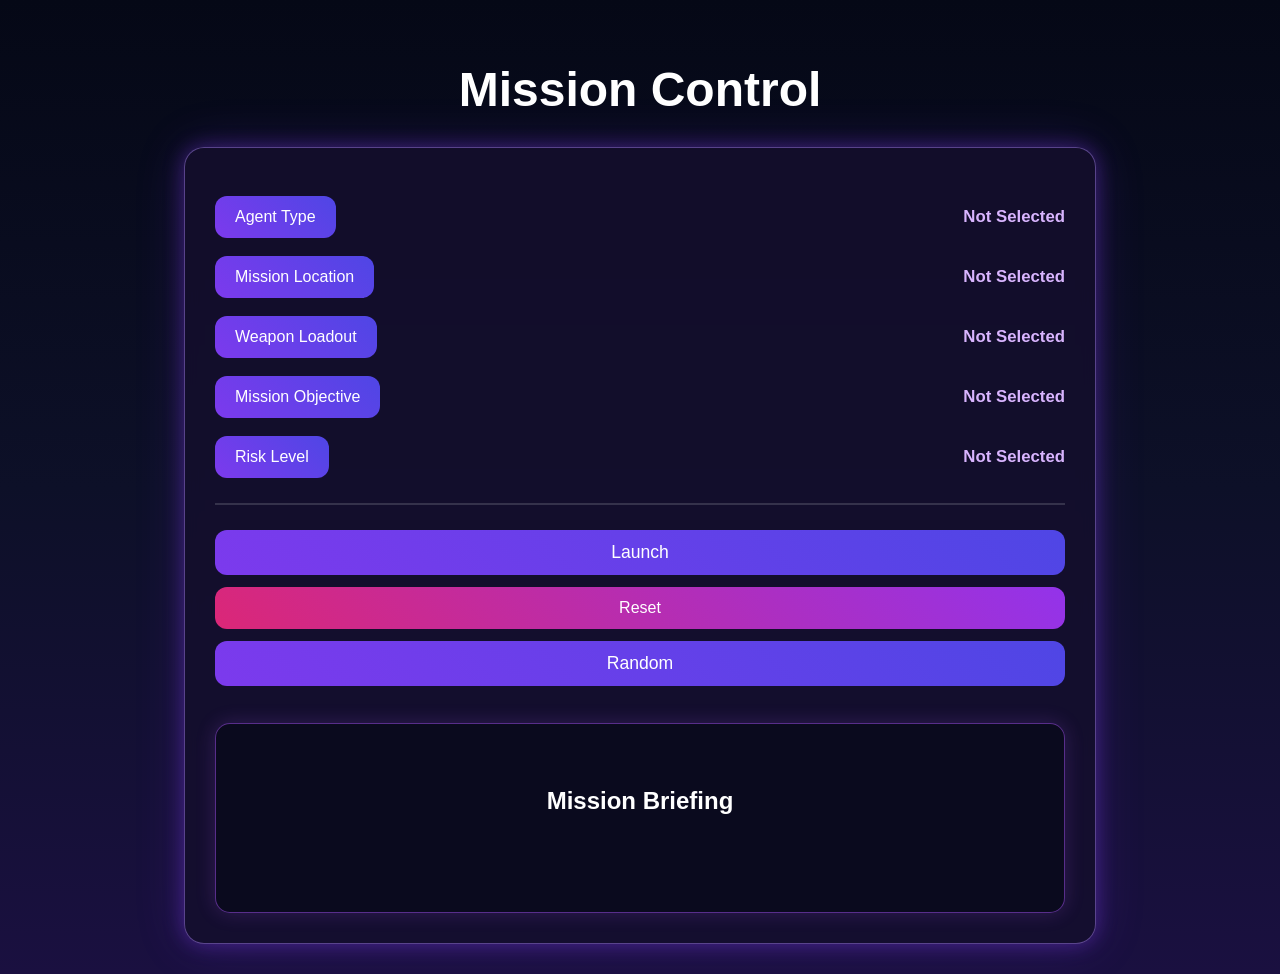
<file: Assignment-1/index.html>
<!DOCTYPE html>
<html lang="en">
<head>
    <meta charset="UTF-8">
    <meta name="viewport" content="width=device-width, initial-scale=1.0">
    <title>Document</title>
    <link rel="stylesheet" href="css/style.css">
    <script src="js/script.js" defer></script>
</head>
<body>
        <h1>Mission Control</h1>

    <div class="container">

        <div class="selection">
            <button id="agentBtn">Agent Type</button>
            <span id="agentOutput">Not Selected</span>
        </div>

        <div class="selection">
            <button id="locationBtn">Mission Location</button>
            <span id="locationOutput">Not Selected</span>
        </div>

        <div class="selection">
            <button id="weaponBtn">Weapon Loadout</button>
            <span id="weaponOutput">Not Selected</span>
        </div>

        <div class="selection">
            <button id="missionBtn">Mission Objective</button>
            <span id="missionOutput">Not Selected</span>
        </div>

        <div class="selection">
            <button id="riskBtn">Risk Level</button>
            <span id="riskOutput">Not Selected</span>
        </div>

        <hr>

        <button id="launchBtn">Launch</button>
        <button id="resetBtn">Reset</button>
        <button id="randomBtn">Random</button>

        <div id="missionBriefing">
            <h2>Mission Briefing</h2>
            <p id="briefingText"></p>
        </div>

    </div>
</body>
</html>
</file>
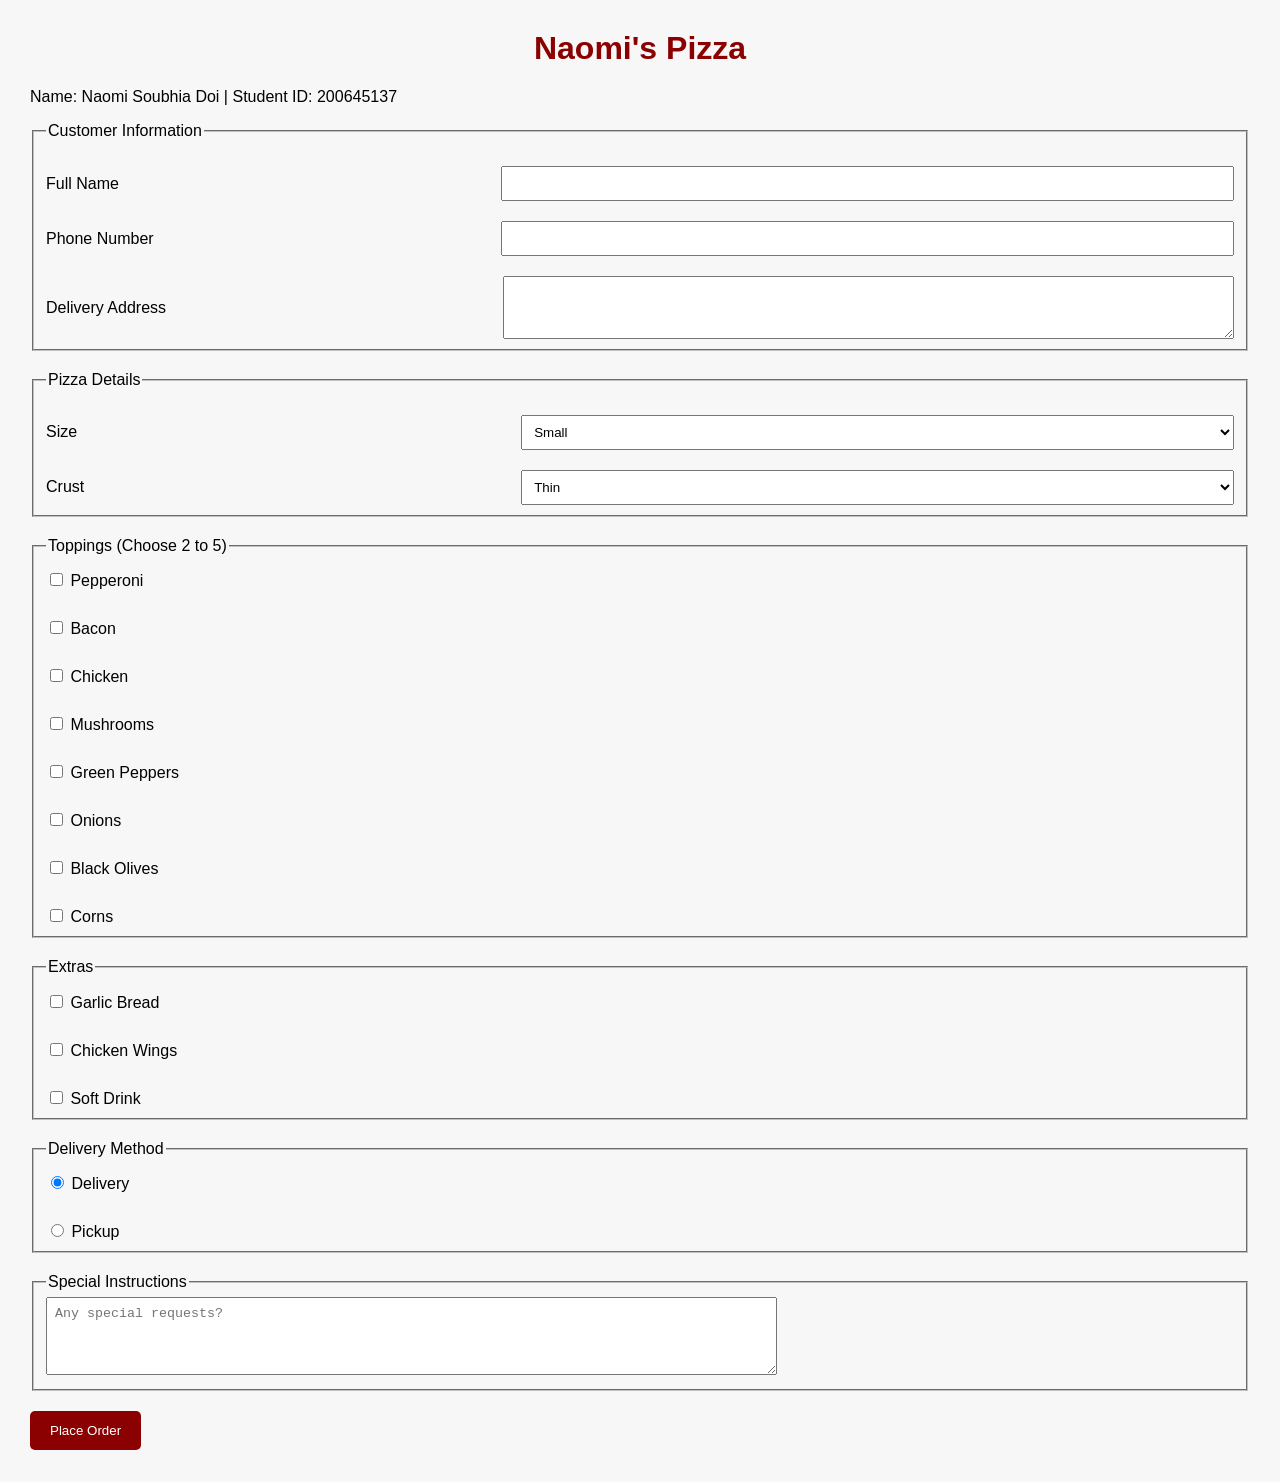
<file: Assignment-3/index.html>
<!DOCTYPE html>
<html lang="en">

<head>
    <meta charset="UTF-8">
    <meta name="viewport" content="width=device-width, initial-scale=1.0">
    <title>Document</title>
    <link rel="stylesheet" href="css/style.css">
    <script src="js/script.js" defer></script>
</head>

<body>
    <!-- Build a simple HTML form that you think would be appropriate for a customer to order a pizza. Dynamically add your student id and name somewhere on the page using a p tag and JavaScript.
Be creative – what different options might you want your customers to have?
Validate the HTML pizza order form. The following steps should only execute if all validations pass.
Write JavaScript to capture the values from each of the form inputs when the user clicks the 'order' button.
Create a class called Pizza using the parameters from the order form. The class must include at least one method that builds and returns a description of the pizza order as a string.
When the form is submitted and validated, instantiate a new Pizza object from your class using the captured form values. Visually output the pizza description to the HTML page by invoking the method on your Pizza object — the displayed text must come from that method, not directly from the form values.
The JavaScript and CSS file should be linked to the html. Don't forget to use defer if you are adding script in the head section.
Once you've completed the functionality of the interface, add some CSS to make the page visually attractive (don't spend too much time on this – the focus is the JS).
Ensure that all your HTML, CSS, and JS is well-commented, formatted, and organized.
Upload your application to a live website. (GitHub Pages or any other that works for you.)
Post the URL to the assignment on Blackboard. -->

    <h1>Naomi's Pizza</h1>

    <p id="naomiInfos"></p>


    <form id="pizzaForm">

        <fieldset class="customerInfos" >
            <legend>Customer Information</legend>

            <label>
                Full Name
                <input type="text" name="name" id="customerName" required>
            </label>

            <label>
                Phone Number
                <input type="tel" name="phone" id="phone" required>
            </label>

            <label>
                Delivery Address
                <textarea rows="3" id="customerAddress" required></textarea>
            </label>
        </fieldset>

        <fieldset class="pizzaDetails">
            <legend>Pizza Details</legend>

            <label>
                Size
                <select  id="size">
                    <option  value="Small">Small</option>
                    <option  value="Medium">Medium</option>
                    <option value="Large">Large</option>
                </select>
            </label>

            <label>
                Crust
                <select id="crust">
                    <option value="Thin">Thin</option>
                    <option value="Regular">Regular</option>
                    <option value="Stuffed">Stuffed</option>
                </select>
            </label>
        </fieldset>


        <fieldset>
            <legend>Toppings (Choose 2 to 5)</legend>

            <label><input type="checkbox" name="toppings" value="Pepperoni"> Pepperoni</label><br>
            <label><input type="checkbox" name="toppings" value="Bacon"> Bacon</label><br>
            <label><input type="checkbox" name="toppings" value="Chicken"> Chicken</label><br>
            <label><input type="checkbox" name="toppings" value="Mushrooms"> Mushrooms</label><br>
            <label><input type="checkbox" name="toppings" value="Green Peppers"> Green Peppers</label><br>
            <label><input type="checkbox" name="toppings" value="Onions"> Onions</label><br>
            <label><input type="checkbox" name="toppings" value="Black Olives"> Black Olives</label><br>
            <label><input type="checkbox" name="toppings" value="Corns"> Corns</label>
        </fieldset>


        <fieldset>
            <legend>Extras</legend>

            <label><input type="checkbox"  name="extras" value="Garlic Bread"> Garlic Bread</label><br>
            <label><input type="checkbox" name="extras" value="Chicken Wings"> Chicken Wings</label><br>
            <label><input type="checkbox" id="softDrink" name="extras" value="Soft Drink"> Soft Drink </label>
        </fieldset>

        <!-- Choose the soft drink  -->

        <div id="drinkOptions" style="display: none;">
            <fieldset>
                <label>
                    Choose your drink:
                    <select id="drink">
                        <option value="Coke">Coke</option>
                        <option value="Pepsi">Pepsi</option>
                        <option value="Sprite">Sprite</option>
                        <option value="Water">Water</option>
                    </select>
                </label>
            </fieldset>
        </div>


        <fieldset>
            <legend>Delivery Method</legend>

            <label><input type="radio" name="delivery" checked> Delivery</label><br>
            <label><input type="radio" name="delivery"> Pickup</label>
        </fieldset>



        <fieldset>
            <legend>Special Instructions</legend>

            <textarea rows="4" placeholder="Any special requests?"></textarea>
        </fieldset>

        <button type="submit">Place Order</button>

    </form>

        <div id="orderResult"></div>
    </div>

</body>

</html>
</file>
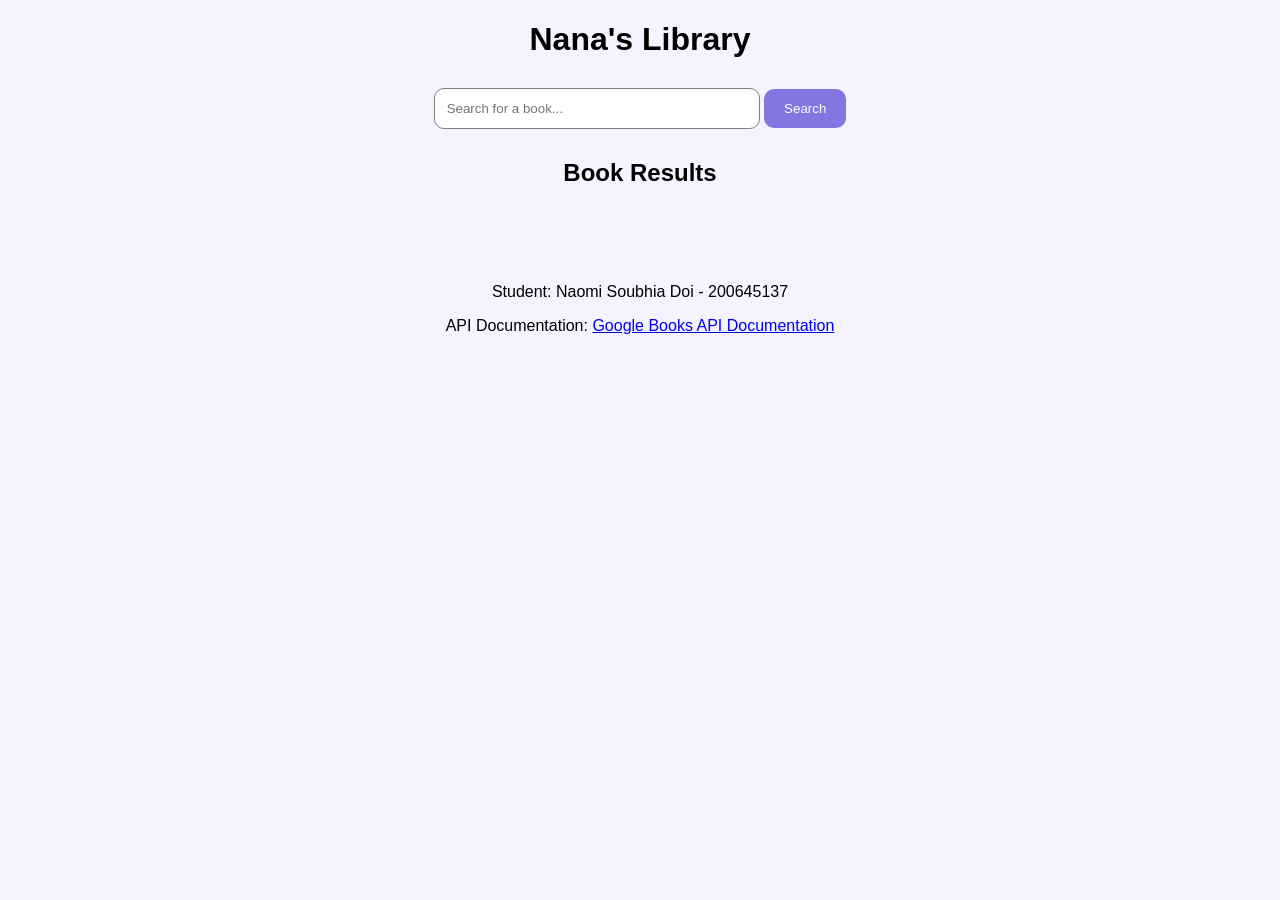
<file: Assignment-4/index.html>
<!DOCTYPE html>
<html lang="en">
<head>
    <meta charset="UTF-8">
    <meta name="viewport" content="width=device-width, initial-scale=1.0">
    <link rel="stylesheet" href="css/style.css">
    <title>Nana's library</title>
</head>
<body>

        <h1>Nana's Library</h1>
    
<main>

        <section class="search-area">

            <input 
            type="text" 
            id="bookSearch"
            placeholder="Search for a book..."
            >

            <button id="searchBtn">
                Search
            </button>

        </section>


        <section>

            <h2>Book Results</h2>

            <div id="bookContainer"></div>

        </section>


    </main>


    <footer>
        <!-- My infos -->
        <p id="naomiInfo"></p>

        <!-- Link to the Documentation - Google Books API -->
        <p> API Documentation: 
            <a href="https://developers.google.com/books/docs/v1/using"
            target="_blank"> <!-- _blank open in a new tab the link-->
            Google Books API Documentation
            </a>
        </p>
        </footer>

</body>
<script src="js/script.js"></script>
</html>
</file>
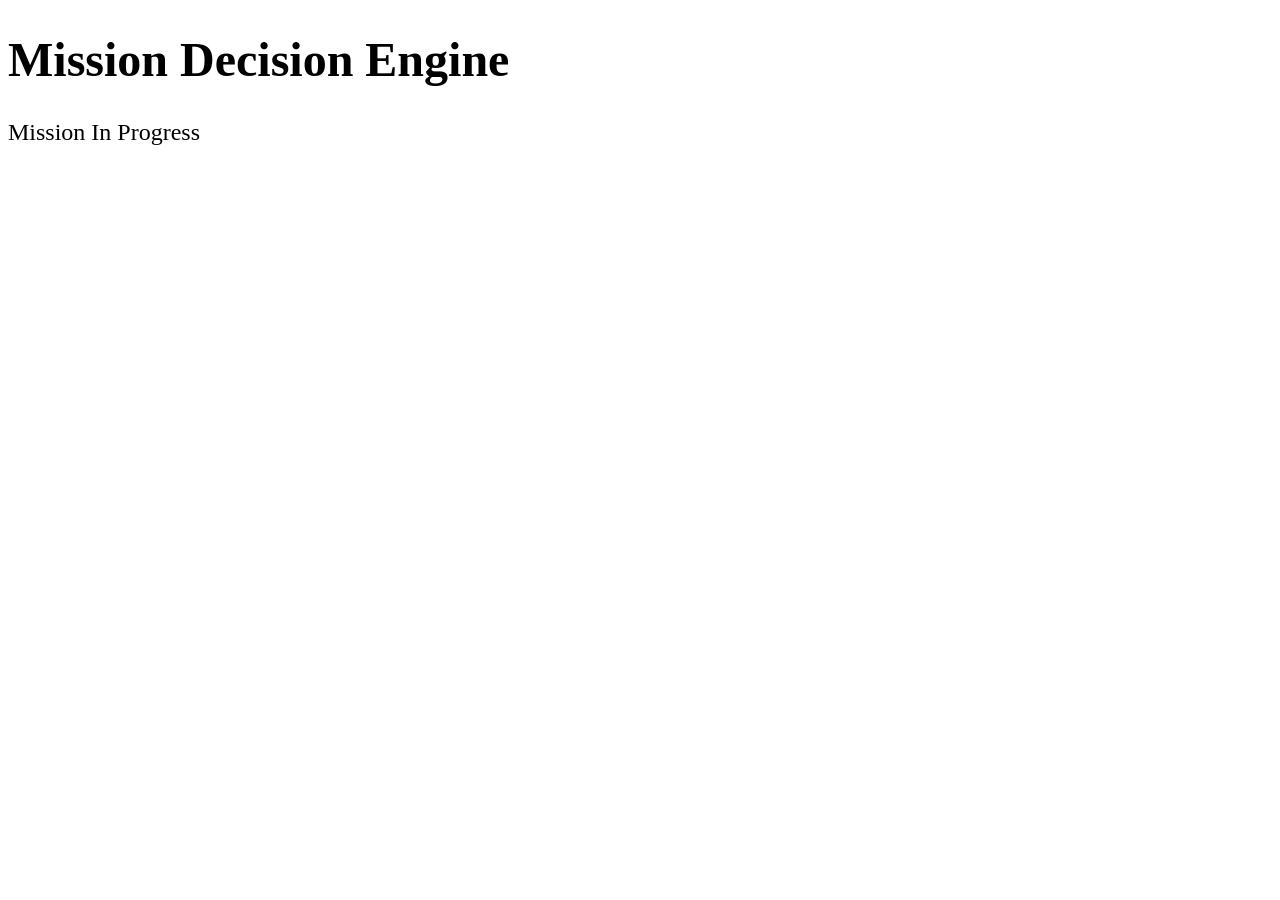
<file: Lab-3/index.html>
<!DOCTYPE html>
<html lang="en">
<head>
    <meta charset="UTF-8">
    <meta name="viewport" content="width=device-width, initial-scale=1.0">
    <title>LAB 3: Mission Decision Engine</title>
    <script src="js/script.js" defer></script>
    <link rel="stylesheet" href="./css/style.css">
</head>
<body>
    
    <h1>Mission Decision Engine</h1>
    <h2 id="display"></h2>
</body>
</html>
</file>
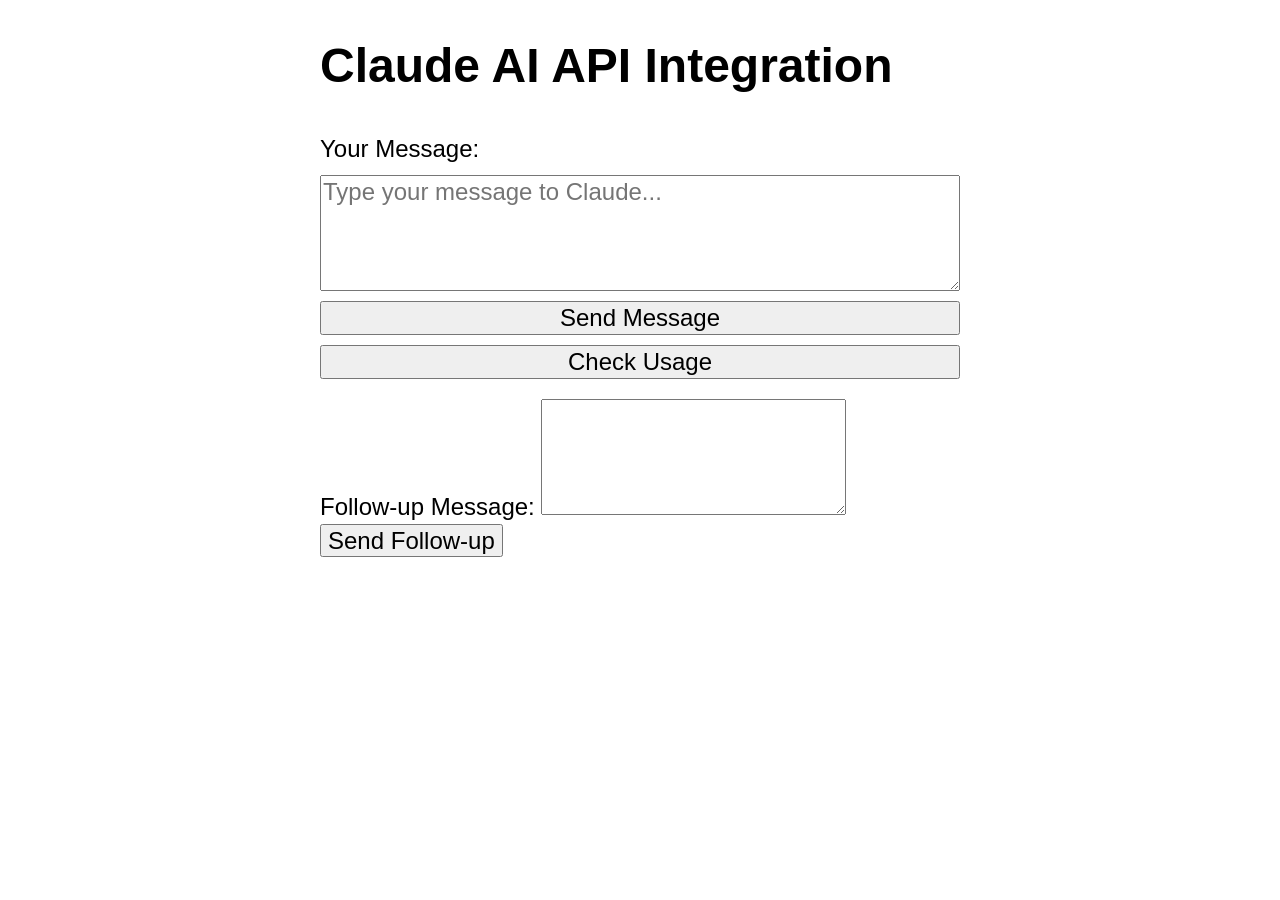
<file: Lab-6/index.html>
<!DOCTYPE html>
<html lang="en">
<head>
	<meta charset="utf-8" />
	<title>Claude AI API Integration | COMP1073 Client-Side JavaScript</title>
	<meta name="viewport" content="width=device-width, initial-scale=1.0" />
	<link href="css/normalize.css" rel="stylesheet" />
	<link href="css/styles.css" rel="stylesheet" />
	<script src="js/claude-api.js" defer></script>
</head>

<body>
	<h1>Claude AI API Integration</h1>
	
	<form>
		<label for="user-message">Your Message:</label>
		<textarea id="user-message" placeholder="Type your message to Claude..." rows="4"></textarea>
		<button type="button" id="send-message">Send Message</button>
		<button type="button" id="check-usage">Check Usage</button>
	</form>
	
	<section id="results"></section>

	<section id="follow-up-section">
    <label for="follow-up-message">Follow-up Message:</label>
    <textarea id="follow-up-message" rows="4"></textarea>

    <button type="button" id="send-followup">
        Send Follow-up
    </button>
</section>

	<!-- Proceed to js/claude-api.js for the remainder of the lesson -->
</body>
</html>
</file>
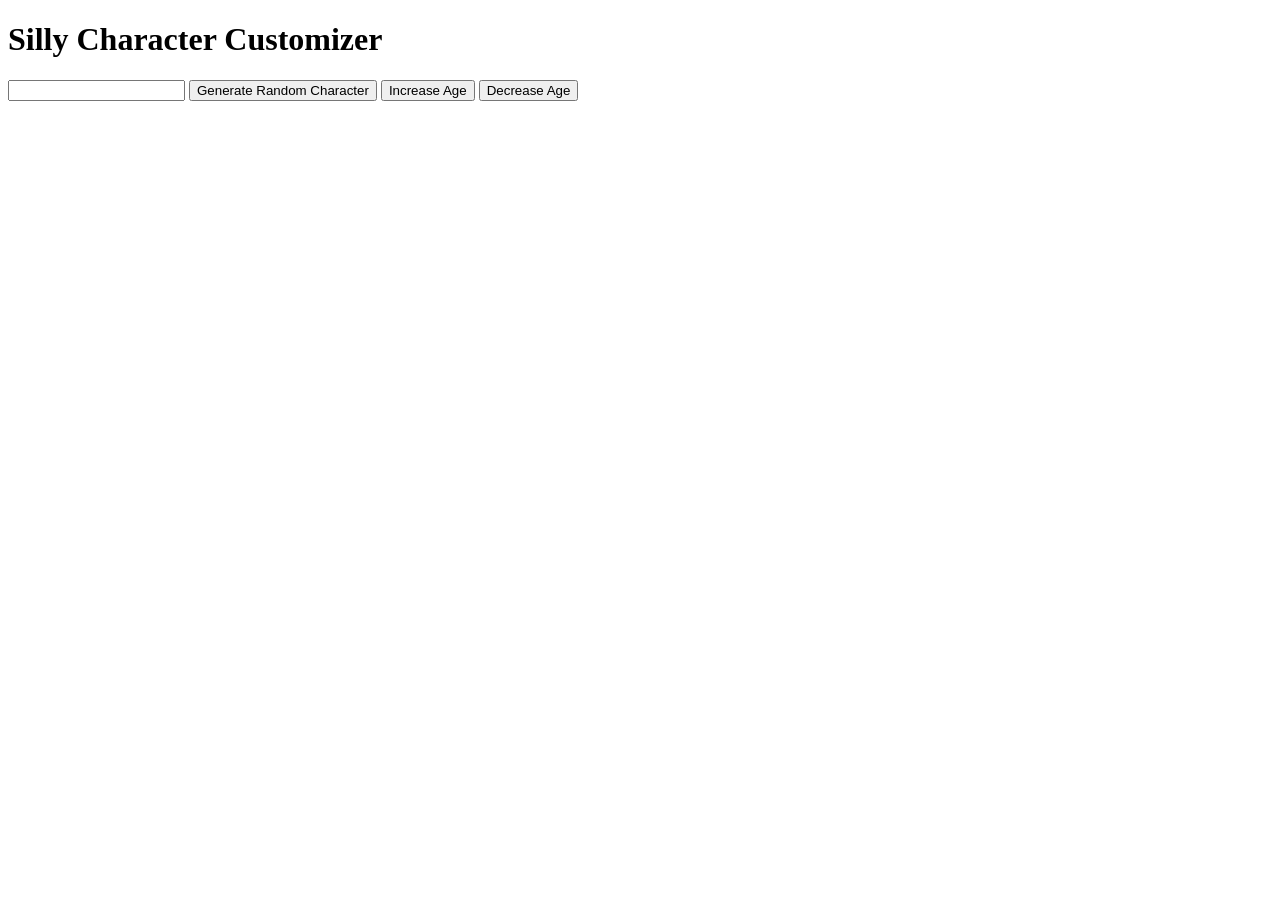
<file: Lab-2/sillyCharacter.html>
<!DOCTYPE html>
<html lang="en">
<head>
    <meta charset="UTF-8">
    <meta name="viewport" content="width=device-width, initial-scale=1.0">
    <title>Silly Character Customizer</title>
</head>
<body>
    <h1>Silly Character Customizer</h1>
    <p id="characterDescription"></p>
    <p></p>
    <input type="text" name="characterName" id="characterName" required>
    <button id="generateButton">Generate Random Character</button>
    <button id="increaseAgeButton">Increase Age</button>
    <button id="decreaseAgeButton">Decrease Age</button>

    <script src="js/sillyCharacter.js" defer></script>
</body>
</html>
</file>
<file: Assignment-1/css/style.css>
/* Galaxy Background */
body {
    font-family: Verdana, Geneva, Tahoma, sans-serif;
    background: linear-gradient(
        180deg,
        #050816,
        #0d1028,
        #1a1040
    );
    color: #ffffff;
    margin: 0;
    padding: 30px;
    min-height: 100vh;
}

/* Main Title */
h1 {
    text-align: center;
    font-size: 3rem;
    color: #ffffff;
    margin-bottom: 30px;
}/* Galaxy Background */
body {
    font-family: Verdana, Geneva, Tahoma, sans-serif;
    background: linear-gradient(
        180deg,
        #050816,
        #0d1028,
        #1a1040
    );
    color: #ffffff;
    margin: 0;
    padding: 30px;
    min-height: 100vh;
}

/* Main Title */
h1 {
    text-align: center;
    font-size: 3rem;
    color: #ffffff;
    margin-bottom: 30px;
}

/* Mission Control Panel */
.container {
    max-width: 850px;
    margin: auto;
    padding: 30px;
    background: rgba(20, 15, 45, 0.85);
    border: 1px solid rgba(159, 122, 234, 0.5);
    border-radius: 20px;
    backdrop-filter: blur(8px);
    box-shadow:
        0 0 20px rgba(124, 58, 237, 0.4),
        0 0 50px rgba(124, 58, 237, 0.2);
}

/* Selection Rows */
.selection {
    display: flex;
    justify-content: space-between;
    align-items: center;
    margin: 18px 0;
}

/* Buttons */
button {
    background: linear-gradient(
        45deg,
        #7c3aed,
        #4f46e5
    );
    color: white;
    border: none;
    border-radius: 12px;
    padding: 12px 20px;
    cursor: pointer;
    font-size: 1rem;
    transition: 0.3s ease;
}

button:hover {
    box-shadow:
        0 0 15px #a855f7,
        0 0 30px #7c3aed;
}

/* Selected Values */
span {
    color: #d8b4fe;
    font-weight: bold;
    font-size: 1.05rem;
}

/* Divider */
hr {
    border: 1px solid rgba(255, 255, 255, 0.15);
    margin: 25px 0;
}

/* Launch Button */
#launchBtn {
    width: 100%;
    margin-bottom: 12px;
    font-size: 1.1rem;
}

#randomBtn {
    width: 100%;
    margin-bottom: 12px;
    font-size: 1.1rem;
    margin-top: 12px;}

/* Reset Button */
#resetBtn {
    width: 100%;
    background: linear-gradient(
        45deg,
        #db2777,
        #9333ea
    );
}

/* Warning Message */
#message {
    text-align: center;
    margin-top: 20px;
    color: #fcd34d;
    font-weight: bold;
}

/* Mission Briefing */
#missionBriefing {
    margin-top: 25px;
    padding: 25px;
    border-radius: 15px;
    background: rgba(10, 10, 30, 0.9);
    border: 1px solid rgba(168, 85, 247, 0.5);
    white-space: pre-line;
    box-shadow: 0 0 20px rgba(168, 85, 247, 0.2);
}





/* Selection Rows */
.selection {
    display: flex;
    justify-content: space-between;
    align-items: center;
    margin: 18px 0;
}

/* Buttons */
button {
    background: linear-gradient(
        45deg,
        #7c3aed,
        #4f46e5
    );
    color: white;
    border: none;
    border-radius: 12px;
    padding: 12px 20px;
    cursor: pointer;
    font-size: 1rem;
    transition: 0.3s ease;
}

button:hover {
   
    box-shadow:
        0 0 15px #a855f7,
        0 0 30px #7c3aed;
}

/* Selected Values */
span {
    color: #d8b4fe;
    font-weight: bold;
    font-size: 1.05rem;
}

/* Divider */
hr {
    border: 1px solid rgba(255, 255, 255, 0.15);
    margin: 25px 0;
}

/* Launch Button */
#launchBtn {
    width: 100%;
    margin-bottom: 12px;
    font-size: 1.1rem;
}

/* Reset Button */
#resetBtn {
    width: 100%;
    background: linear-gradient(
        45deg,
        #db2777,
        #9333ea
    );
}

/* Warning Message */
#message {
    text-align: center;
    margin-top: 20px;
    color: #fff;
    font-weight: bold;
}



#missionBriefing h2 {
    color: #fff;
    text-align: center;
}
</file>
<file: Assignment-3/css/style.css>
body {
            font-family: Arial, sans-serif;
            background-color: #f7f7f7;
            margin: 30px;
        }

        .container {
            max-width: 700px;
            margin: auto;
            background: white;
            padding: 25px;
            border-radius: 10px;
            box-shadow: 0 0 10px rgba(0,0,0,.2);
        }

        h1 {
            color: darkred;
            text-align: center;
        }

        fieldset {
            margin-bottom: 20px;
        }

        label {
            display: block;
            margin-top: 10px;
        }

        .customerInfos label, .pizzaDetails label, #drinkOptions label{
            display: flex;
            justify-content: space-between;
            align-items: center;
            margin-top: 20px;

        }

        input[type="text"],
        input[type="tel"],
        select,
        textarea {
            width: 60%;
            padding: 8px;
        }

        button {
            background-color: darkred;
            color: white;
            padding: 12px 20px;
            border: none;
            cursor: pointer;
            border-radius: 5px;
        }

        button:hover {
            background-color: firebrick;
        }

        #studentInfo {
            text-align: center;
            font-weight: bold;
            color: navy;
        }

#orderResult{
    margin: 2rem 0;
    color: firebrick;
}
</file>
<file: Assignment-4/css/style.css>
body {
    text-align: center;
    font-family: Arial, sans-serif;
    background-color: #f5f3ff;
    margin:0;
}


header {
    background:#6c5ce7;
    color:white;
    text-align:center;
    padding:30px;
}



/* Search  */
.search-area {
    text-align:center;
    margin:30px;
}


input {
    width:300px;
    padding:12px;
    border-radius:10px;
    border:1px solid gray;
}


button {
    padding:12px 20px;
    border:none;
    border-radius:10px;
    background:#8376e1;
    color:white;
    cursor:pointer;
}


button:hover {
    background:#5f05ee;}



/* Cards*/

#bookContainer {
    display:grid;
    grid-template-columns:
    repeat(auto-fit,minmax(250px,1fr));

    gap:25px;
    padding:30px;
}


.bookCard {
    background:white;
    border-radius:15px;
    padding:20px;

    box-shadow:
    0px 5px 15px rgba(0,0,0,0.15);
}

.bookCard img {
    width:150px;
    height:220px;
    object-fit:cover;
}


.bookCard h3 {
    color:#6c5ce7;}


.description {
    font-size:14px;
    color:#555;
}
</file>
<file: Lab-3/css/style.css>
h1{
    font-family: 'Times New Roman', Times, serif;
    font-size: 3rem;
}

h2{
    font-weight: 400;
    
}
</file>
<file: Lab-6/css/styles.css>
/* Page Styles */
@charset "utf-8";
body {
	font-family: sans-serif;
	font-size: 150%;
	line-height: 1.4;
	width: 640px;
	margin-left: auto;
	margin-right: auto;
}

form {
	display: flex;
	flex-direction: column;
	gap: 10px;
}


.assistant-message {
    background: #eee;
    padding: 10px;
    margin: 10px 0;
}


.follow-up-message {
    background: #d9f3ff;
    padding: 10px;
    margin: 10px 0;
}


#follow-up-section {
    margin-top: 20px;
}
</file>
